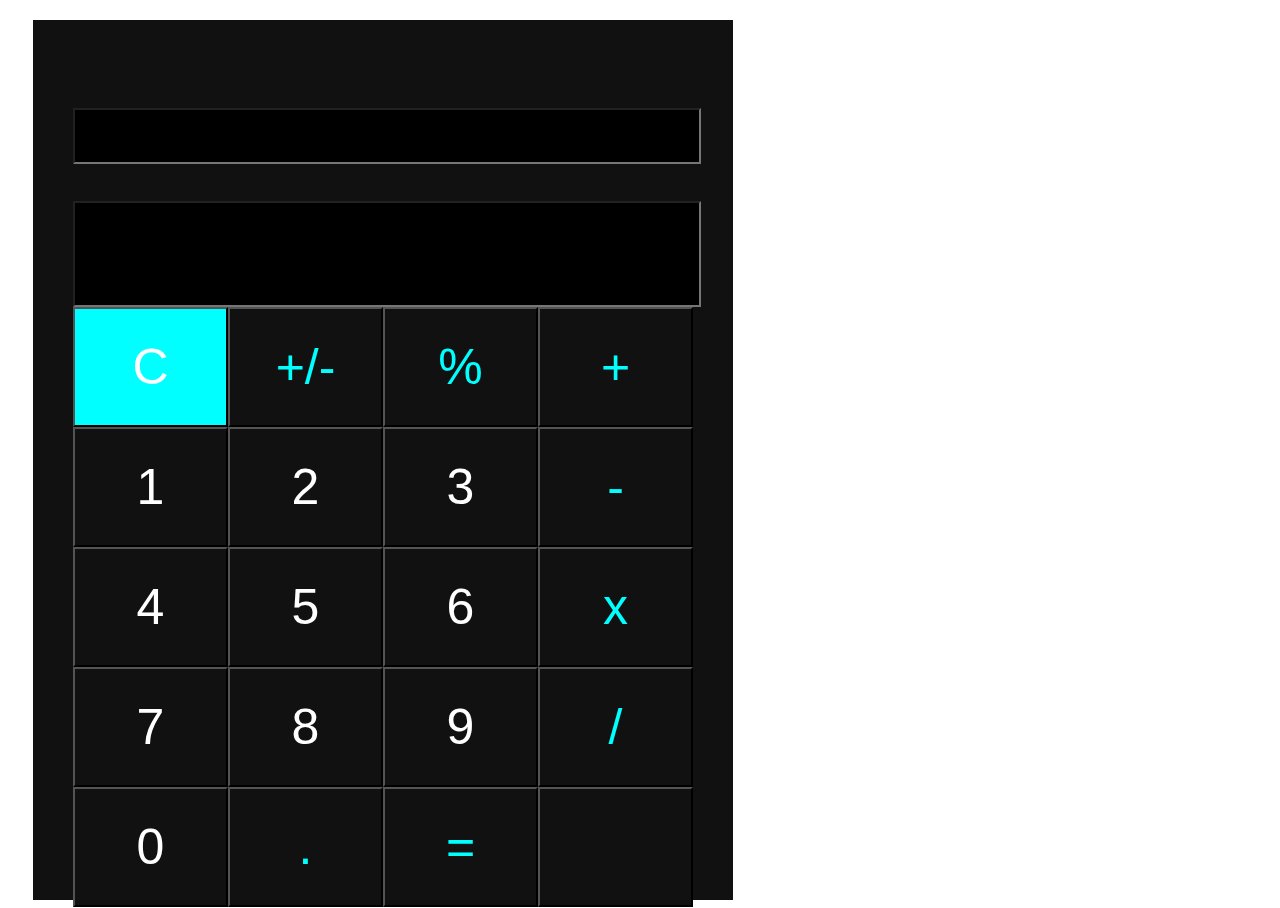
<file: a.html>
<!DOCTYPE html>
<html lang="en">
<head>
    <link rel="stylesheet" href="style.css">
     <link rel=”stylesheet” href=”https://maxcdn.bootstrapcdn.com/bootstrap/4.0.0/css/bootstrap.min.css”rel=”nofollow” integrity=”sha384-Gn5384xqQ1aoWXA+058RXPxPg6fy4IWvTNh0E263XmFcJlSAwiGgFAW/dAiS6JXm” crossorigin=”anonymous”>
     <link rel="stylesheet" href="https://use.fontawesome.com/releases/v5.8.1/css/all.css" integrity="sha384-50oBUHEmvpQ+1lW4y57PTFmhCaXp0ML5d60M1M7uH2+nqUivzIebhndOJK28anvf" crossorigin="anonymous">
    <title>Desktop Calculator</title>
    <script type="text/javascript">
    var c1=0;
var c2=0;
var a=0;
var d=0;
var num1="";
var num2="";
var sign="";
function key_detect(event){
  event.preventDefault();
  if(event.keyCode == 46){
    start();
  }
  else if((event.keyCode>95)&&(event.keyCode<106))
    add(event.keyCode-95);
  else if((event.keyCode>47)&&(event.keyCode<58))
    add(event.keyCode-48);
  else if(event.keyCode==110)
    add('.');
  else if(event.keyCode==190)
    add('.');
  else if(event.keyCode==107)
    f_calc('+');
  else if(event.keyCode==109)
    f_calc('-');
  else if(event.keyCode==106)
    f_calc('*');
  else if(event.keyCode==111)
    f_calc('/');
  else if(event.keyCode==191)
    f_calc('/');
  else if(event.keyCode==13)
    f_calc('=');
  else if(event.keyCode==8)
    f_calc('del');
}

function $id(id){
  return document.getElementById(id);
}

function f_calc(n){
  if(((n=='+')||(n=='/')||(n=='*')||(n=='-')||(n=='%'))&&(c1==1)){
    sign=n;
    a=1;
    if(c2==1){
      f_calc("=");
    }
    d=0;
  }
  else if(n=="del"){
    if((parseInt($id("display").value)<10)&&(parseInt($id("display").value)>-10))
      if(a==0)
      start();
      else
      $id("display").value=0;
    else{
      $id("display").value=$id("display").value.substring(0,$id("display").value.length-1);
      if(c2==0)
        num1=$id("display").value;
      else
        num2=$id("display").value;
    }    
  }
  else if(n=="+/-")
  {
    $id("display").value=$id("display").value*(-1);
    if(c2==0)
      num1=$id("display").value;
    else
      num2=$id("display").value;
  }
  else if(n=='='){
    $id("display").value=eval(num1+" "+sign+" "+num2);
    num1=$id("display").value;
    num2="";
    a=0;
    c2=0;
    d=1;
  }
  return true;
}

function add(n){
  if((c1==0)||(d==1)){
    $id("display").value=n;
    num1=$id("display").value;
    d=0;
  }
  else if(a==0){
    if($id("display").value=='0')
      $id("display").value=n;
    else
      $id("display").value+=n;
    num1=$id("display").value;
  }
  else if(c2==0){
    $id("display").value=n;
    num2=$id("display").value;
    c2=1;
  }
  else{
    if($id("display").value=='0')
      $id("display").value=n;
    else
      $id("display").value+=n;
    num2=$id("display").value;
  }
  c1=1;
}
function start(){
  c1=0;
  c2=0;
  a=0;
  document.getElementById("display").value=0;
  var num1="";
  var num2="";
  return true;
}
    </script>
</head>
<body>
  <style>
:root{
    --color:aqua;
}
body{
    font-size:100px;
    color:#fff;
}
.history {
    width: 620px;
    height: 50px;
    font-size: 45px;
    margin: 0px;
    background-color: #000;
    color: #555;
    text-align:right;
}
.display {
    width: 620px;
    height: 100px;
    font-size: 35px;
    margin: 0px;
    background-color: #000;
    color: #fff;
    text-align:right;
}

#myform {
    margin-left: 25px;
    margin-top: 20px;
    background-color:#111;
    width: 620px;
    height:800px;
    padding:40px;
}
.buttons{
    display:grid;
    grid-template-columns:155px 155px 155px 155px;
    grid-template-rows:120px 120px 120px 120px 120px;
    color:#fff;
}
input{
    background-color:#111;
}
h1{
    text-align: center;
    font-size: 80px;
    margin-right: 150px;
    margin-top:20px;
}

.clear{
    background-color:var(--color);
    color:white;
    font-size:50px;
}
.operator{
    color:var(--color);
    font-size:50px;
}
.button{
    color:var(--color);
    font-size:50px;
}
.digits{
    color:#fff;
    font-size:50px;
}
button{
  font-size:34px;
  color:aqua;
  background-color:#111;
}
  </style>
     <div class="container-fluid">
     <form id="myform" Name="calc">
       <input name="history" readonly="readonly" class="history" id="history"></br>
       <input name="display" class="display" id="display" onkeydown="key_detect(event)"></br>
       <div class="buttons">
       <input type="button" value="C" onClick="start()" class="clear" id="clear">
       <input type="button" value="+/-" onClick="f_calc('+/-')" class="button">
       <input type="button" value="%" onClick="f_calc('%')" class="button">
       <input type="button" value="+" onClick="f_calc('+')" class="operator">
       <input type="button" value="1" onClick="add(1)" class="digits">
       <input type="button" value="2" onClick="add(2)" class="digits">
       <input type="button" value="3" onClick="add(3)" class="digits">
       <input type="button" value="-" onClick="f_calc('-')" class="operator">
       <input type="button" value="4" onClick="add(4)" class="digits">
       <input type="button" value="5" onClick="add(5)" class="digits">
       <input type="button" value="6" onClick="add(6)" class="digits">
       <input type="button" value="x" onClick="f_calc('*')" class="operator">
       <input type="button" value="7" onClick="add(7)" class="digits">
       <input type="button" value="8" onClick="add(8)" class="digits">
       <input type="button" value="9" onClick="add(9)" class="digits">
       <input type="button" value="/" onClick="f_calc('/')" class="operator">
       <input type="button" value="0" onClick="add(0)" class="digits">
       <input type="button" value="." onClick="add('.')" class="button">
       <input type="button" value="=" onClick="f_calc('=')" class="button">
       <button value="del" onClick="f_calc('del')" class="fas fa-backspace">
       </div>
    </form>
    </div>
</body>
</html>
</file>
<file: style.css>
/**
 * index.scss
 * - Add any styles you want here!
*/
html{
  font-size:18px;
}
#photo{
  background-color:#2f2f39;
  color:#c5c5c5;
  padding:20px;
}
img{
  width:100%;
}
body {
  background: #fff;
}
#tribute-info{
  line-height:40px;
}
h1{
  text-align:center;
}
blockquote{
  font-size:25px;
  width:60%;
}
footer{
  font-size:33px;
  text-align:center;
  padding: 30px;
}
a{
  color:blue;
}
a:hover{
  color:purple;
}
a:active{
  color:blue;
}
</file>
